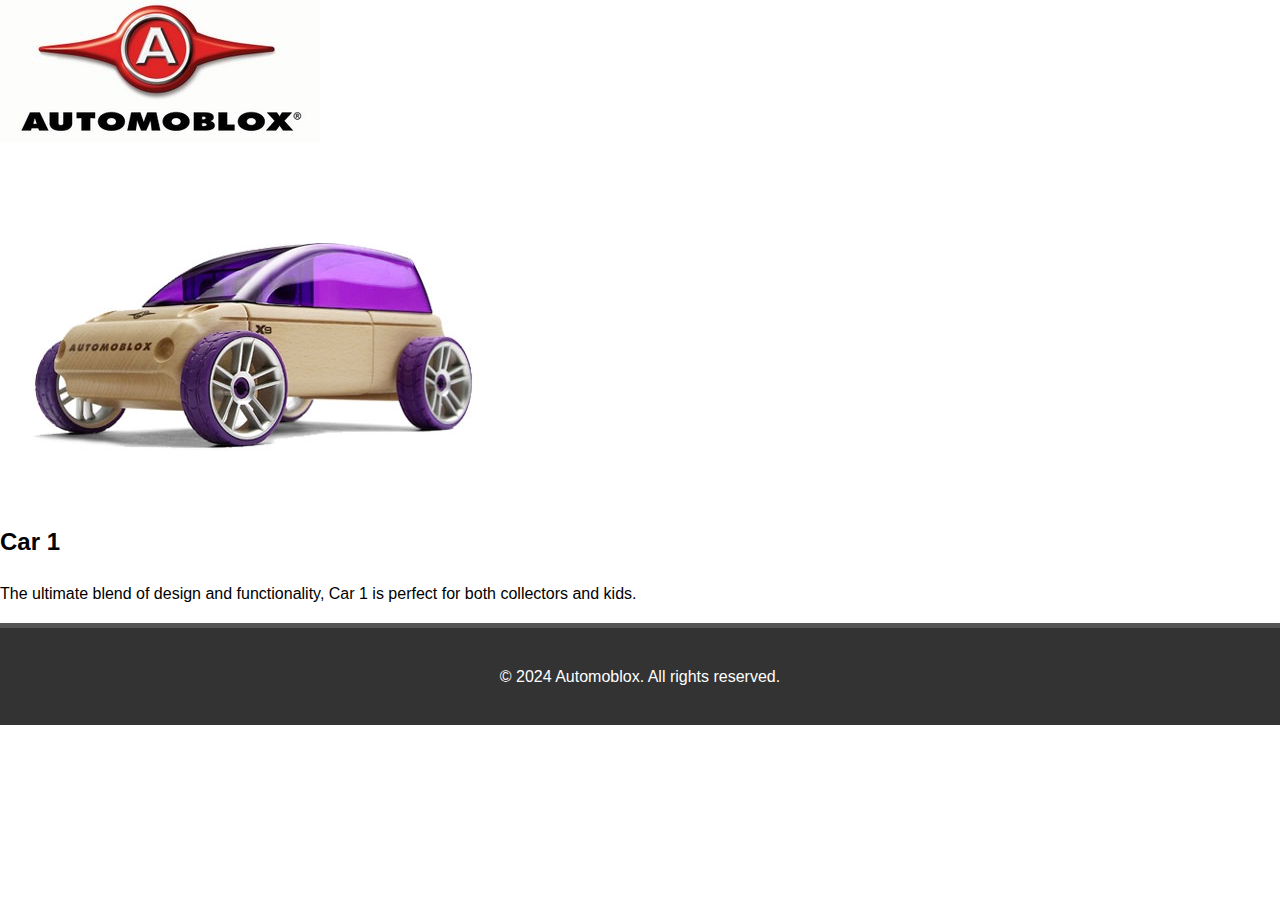
<file: automoblox/pages/car1.html>
<!DOCTYPE html>
<html lang="en">
<head>
  <meta charset="UTF-8">
  <meta name="viewport" content="width=device-width, initial-scale=1.0">
  <title>Car 1 - Automoblox</title>
  <link rel="stylesheet" href="../css/styles.css">
</head>
<body>
  <header>
    <img src="../images/automoblox_logo.jpg" alt="Automoblox Logo" class="logo">
    <nav>
      <ul>
        <li><a href="../index.html">Home</a></li>
        <li><a href="car2.html">Car 2</a></li>
        <li><a href="car3.html">Car 3</a></li>
        <li><a href="car4.html">Car 4</a></li>
        <li><a href="car5.html">Car 5</a></li>
      </ul>
    </nav>
  </header>
  
  <main>
    <div class="card">
      <div class="card-inner">
        <div class="card-front">
          <img src="../images/x9_large.jpg" alt="Car 1">
        </div>
        <div class="card-back">
          <h2>Car 1</h2>
          <p>The ultimate blend of design and functionality, Car 1 is perfect for both collectors and kids.</p>
        </div>
      </div>
    </div>
  </main>
  <footer>
    <p>&copy; 2024 Automoblox. All rights reserved.</p>
  </footer>
</body>
</html>
</file>
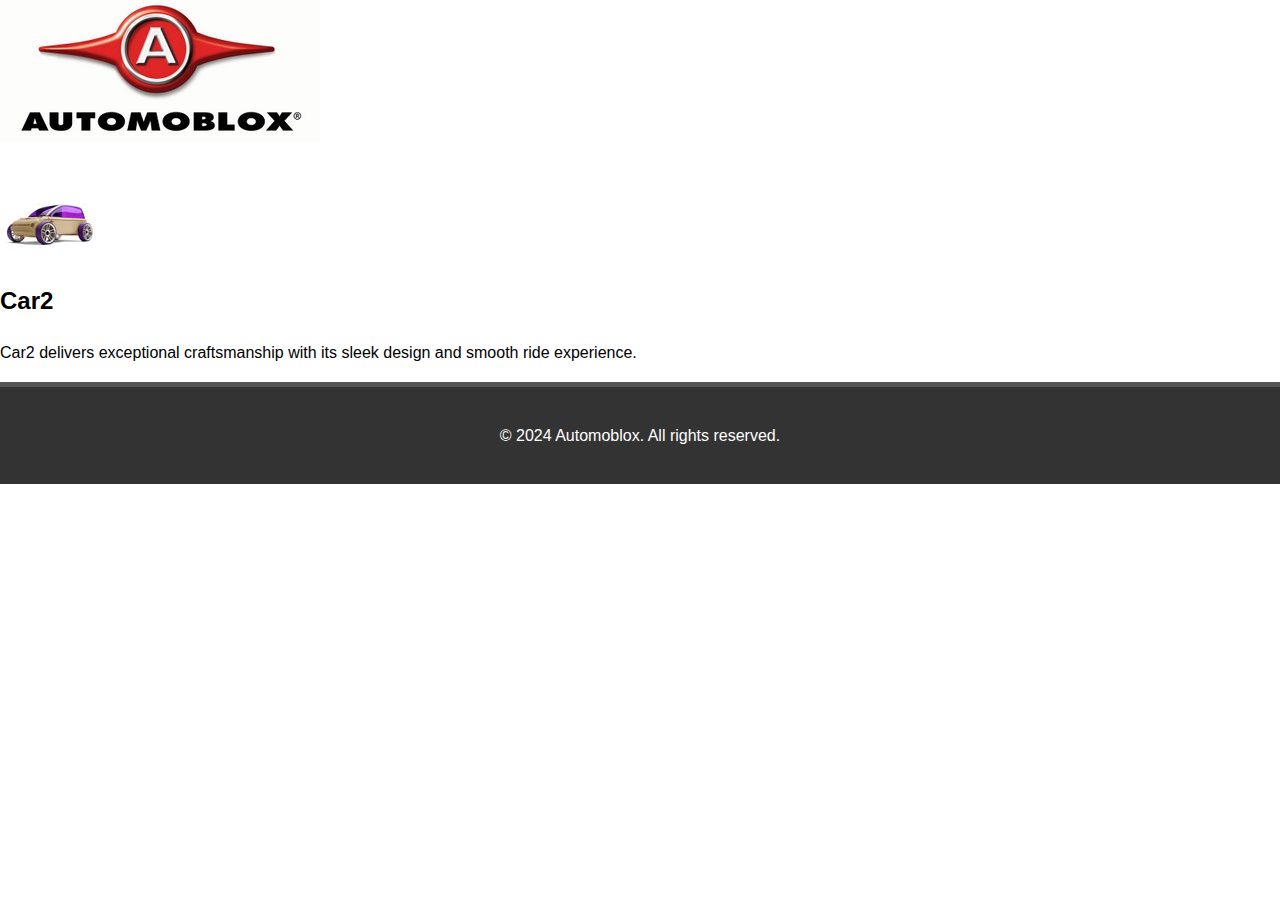
<file: automoblox/pages/car2.html>
<!DOCTYPE html>
<html lang="en">
<head>
  <meta charset="UTF-8">
  <meta name="viewport" content="width=device-width, initial-scale=1.0">
  <title>Car 2 - Automoblox</title>
  <link rel="stylesheet" href="../css/styles.css">
</head>
<body>
  <header>
    <img src="../images/automoblox_logo.jpg" alt="Automoblox Logo" class="logo">
    <nav>
      <ul>
        <li><a href="../index.html">Home</a></li>
        <li><a href="car1.html">Car 1</a></li>
        <li><a href="car3.html">Car 3</a></li>
        <li><a href="car4.html">Car 4</a></li>
        <li><a href="car5.html">Car 5</a></li>
      </ul>
    </nav>
  </header>
  
  <main>
    <div class="card">
      <div class="card-inner">
        <div class="card-front">
          <img src="../images/x9_small.jpg" alt="Car 2">
        </div>
        <div class="card-back">
          <h2>Car2</h2>
          <p>Car2 delivers exceptional craftsmanship with its sleek design and smooth ride experience.</p>
        </div>
      </div>
    </div>
  </main>
  
  <footer>
    <p>&copy; 2024 Automoblox. All rights reserved.</p>
  </footer>
</body>
</html>
</file>
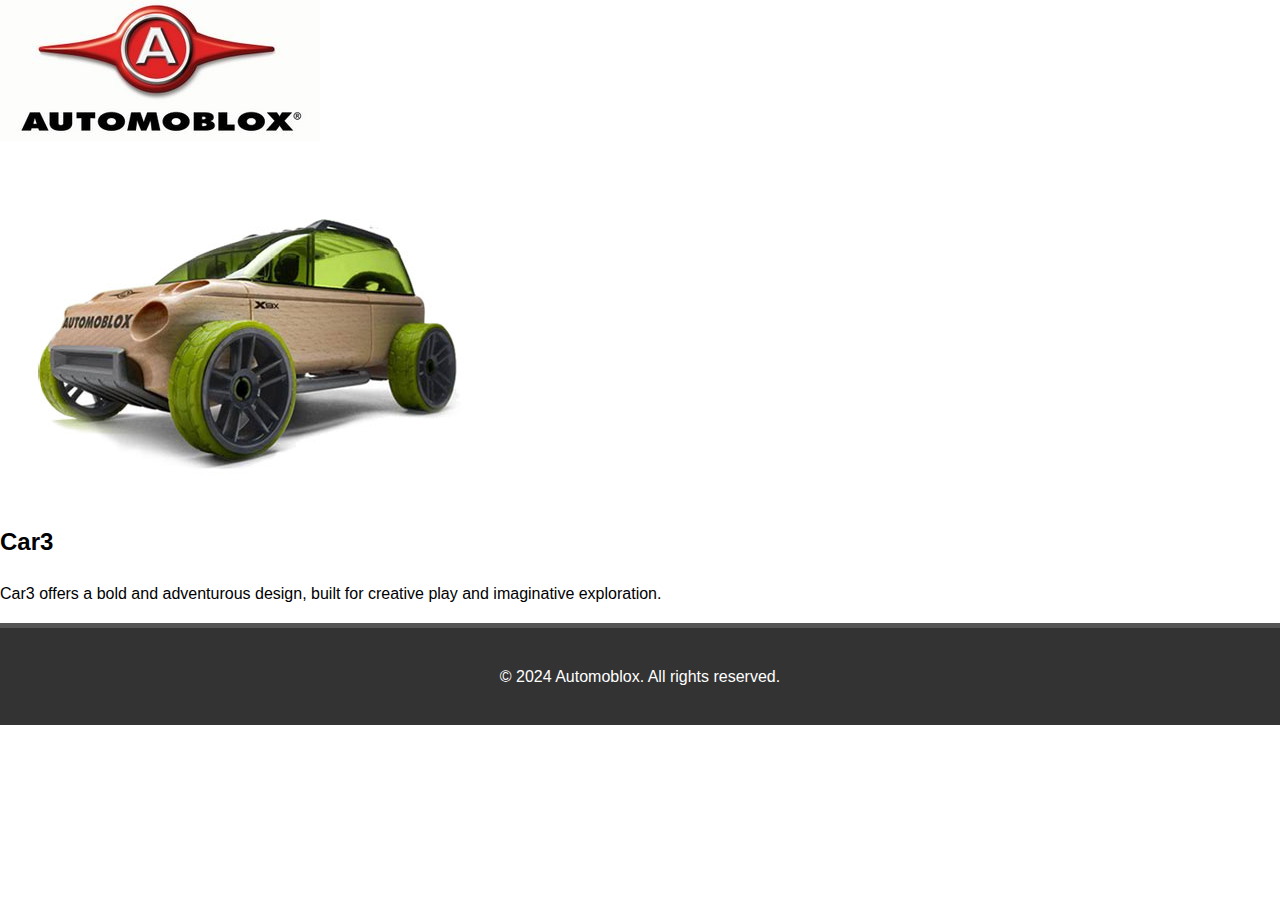
<file: automoblox/pages/car3.html>
<!DOCTYPE html>
<html lang="en">
<head>
  <meta charset="UTF-8">
  <meta name="viewport" content="width=device-width, initial-scale=1.0">
  <title>Car 3 - Automoblox</title>
  <link rel="stylesheet" href="../css/styles.css">
</head>
<body>
  <header>
    <img src="../images/automoblox_logo.jpg" alt="Automoblox Logo" class="logo">
    <nav>
      <ul>
        <li><a href="../index.html">Home</a></li>
        <li><a href="car1.html">Car 1</a></li>
        <li><a href="car2.html">Car 2</a></li>
        <li><a href="car4.html">Car 4</a></li>
        <li><a href="car5.html">Car 5</a></li>
      </ul>
    </nav>
  </header>
  
  <main>
    <div class="card">
      <div class="card-inner">
        <div class="card-front">
          <img src="../images/x9x_large.jpg" alt="Car 3">
        </div>
        <div class="card-back">
          <h2>Car3</h2>
          <p>Car3 offers a bold and adventurous design, built for creative play and imaginative exploration.</p>
        </div>
      </div>
    </div>
  </main>
  
  
  <footer>
    <p>&copy; 2024 Automoblox. All rights reserved.</p>
  </footer>
</body>
</html>
</file>
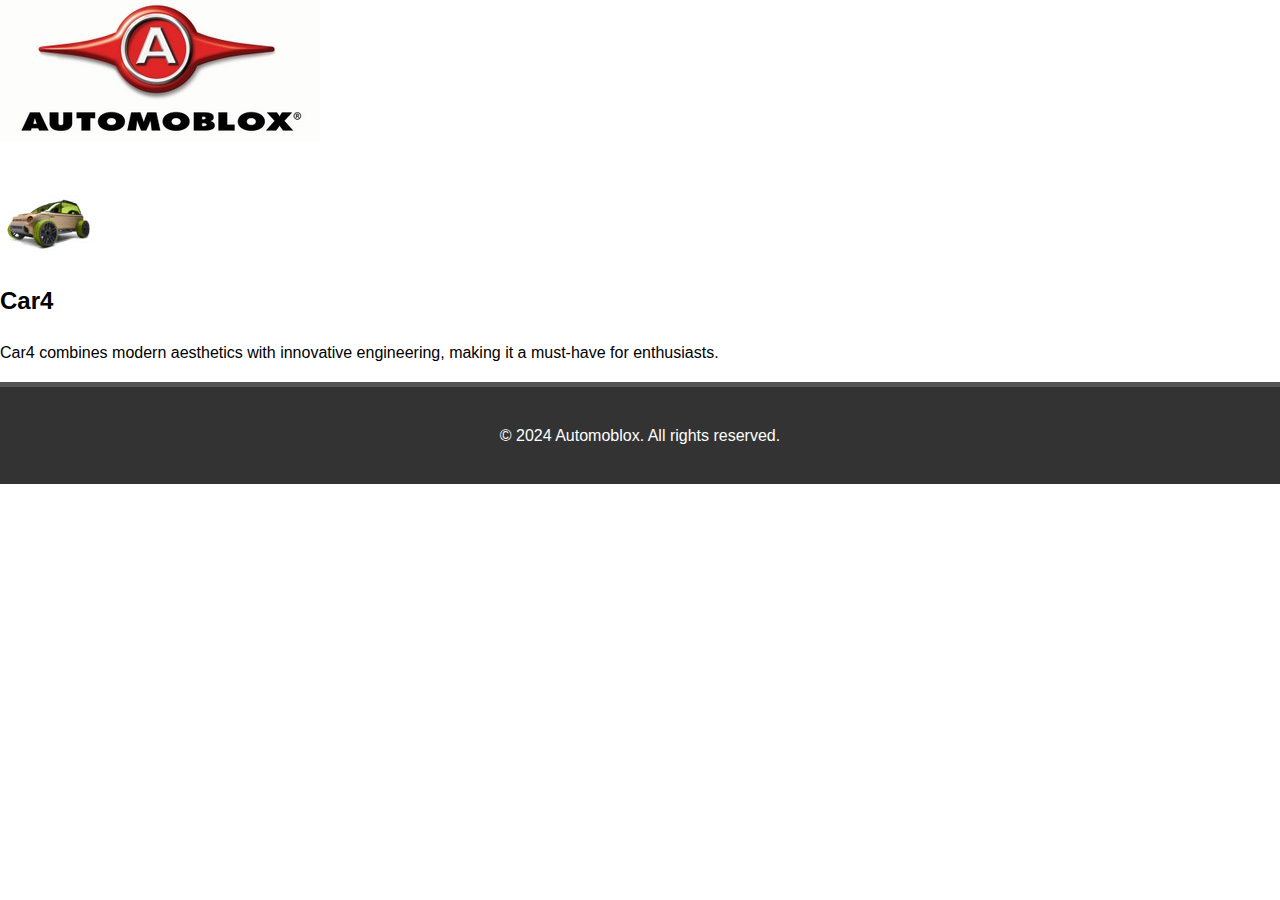
<file: automoblox/pages/car4.html>
<!DOCTYPE html>
<html lang="en">
<head>
  <meta charset="UTF-8">
  <meta name="viewport" content="width=device-width, initial-scale=1.0">
  <title>Car 4 - Automoblox</title>
  <link rel="stylesheet" href="../css/styles.css">
</head>
<body>
  <header>
    <img src="../images/automoblox_logo.jpg" alt="Automoblox Logo" class="logo">
    <nav>
      <ul>
        <li><a href="../index.html">Home</a></li>
        <li><a href="car1.html">Car 1</a></li>
        <li><a href="car2.html">Car 2</a></li>
        <li><a href="car3.html">Car 3</a></li>
        <li><a href="car5.html">Car 5</a></li>
      </ul>
    </nav>
  </header>
  
  <main>
    <div class="card">
      <div class="card-inner">
        <div class="card-front">
          <img src="../images/x9x_small.jpg" alt="Car 4">
        </div>
        <div class="card-back">
          <h2>Car4</h2>
          <p>Car4 combines modern aesthetics with innovative engineering, making it a must-have for enthusiasts.</p>
        </div>
      </div>
    </div>
  </main>
  
  <footer>
    <p>&copy; 2024 Automoblox. All rights reserved.</p>
  </footer>
</body>
</html>
</file>
<file: automoblox/css/styles.css>
body {
    font-family: Arial, sans-serif;
    margin: 0;
    padding: 0;
    line-height: 1.6;
}

.navbar {
    display: flex;
    flex-wrap: wrap;
    align-items: center;
    background-color: #333;
    padding: 10px 20px;
}

.navbar .logo {
    height: 50px;
    margin-right: auto;
}

nav ul {
    list-style: none;
    margin: 0;
    padding: 0;
    display: flex;
}

nav ul li {
    position: relative;
    margin-right: 20px;
}

nav ul li a {
    color: white;
    text-decoration: none;
    padding: 10px 15px;
    display: block;
}

nav ul li:hover > a {
    background-color: #555;
}


.dropdown-menu {
    display: none;
    position: absolute;
    background-color: #444;
    padding: 10px 0;
    top: 100%;
    left: 0;
}

.dropdown:hover .dropdown-menu {
    display: block;
}

.dropdown-menu li {
    margin: 0;
}

.dropdown-menu li a {
    padding: 10px 20px;
    display: block;
}


.welcome {
    text-align: center;
    padding: 50px 20px;
    background: #f4f4f4;
}

.welcome h1 {
    font-size: 2.5em;
}

.welcome p {
    margin-top: 20px;
    font-size: 1.2em;
}


.gallery {
    text-align: center;
    padding: 20px;
}

.gallery .grid {
    display: grid;
    grid-template-columns: repeat(auto-fit, minmax(200px, 1fr));
    gap: 20px;
    margin-top: 20px;
}

.gallery .grid a {
    text-decoration: none;
    color: #333;
}

.gallery img {
    max-width: 100%;
    border-radius: 10px;
    transition: transform 0.3s;
}

.gallery img:hover {
    transform: scale(1.05);
}


footer {
    background-color: #333;
    color: white;
    padding: 20px;
    text-align: center;
    border-top: 5px solid #555; 
    box-sizing: border-box; 
    width: 100%; 
}

footer h4 {
    margin-bottom: 10px;
}


@media (max-width: 768px) {
    .navbar {
        flex-wrap: wrap;
        justify-content: center;
    }

    nav ul {
        flex-direction: column;
        align-items: center;
    }

    nav ul li {
        margin-bottom: 10px;
    }

    .welcome h1 {
        font-size: 2em;
    }

    .welcome p {
        font-size: 1em;
    }

    .gallery .grid {
        grid-template-columns: repeat(auto-fit, minmax(150px, 1fr));
    }

    footer {
        font-size: 0.9em;
    }
}


@media (max-width: 480px) {
    .navbar {
        flex-direction: column;
        align-items: center;
        text-align: center;
    }

    .navbar .logo {
        margin-bottom: 10px;
    }

    nav ul {
        flex-direction: column;
    }

    nav ul li {
        margin-right: 0;
    }

    .welcome h1 {
        font-size: 1.8em;
    }

    .welcome p {
        font-size: 0.9em;
    }

    .gallery .grid {
        grid-template-columns: repeat(auto-fit, minmax(120px, 1fr));
    }

    footer {
        font-size: 0.9em;
    }
}
</file>
